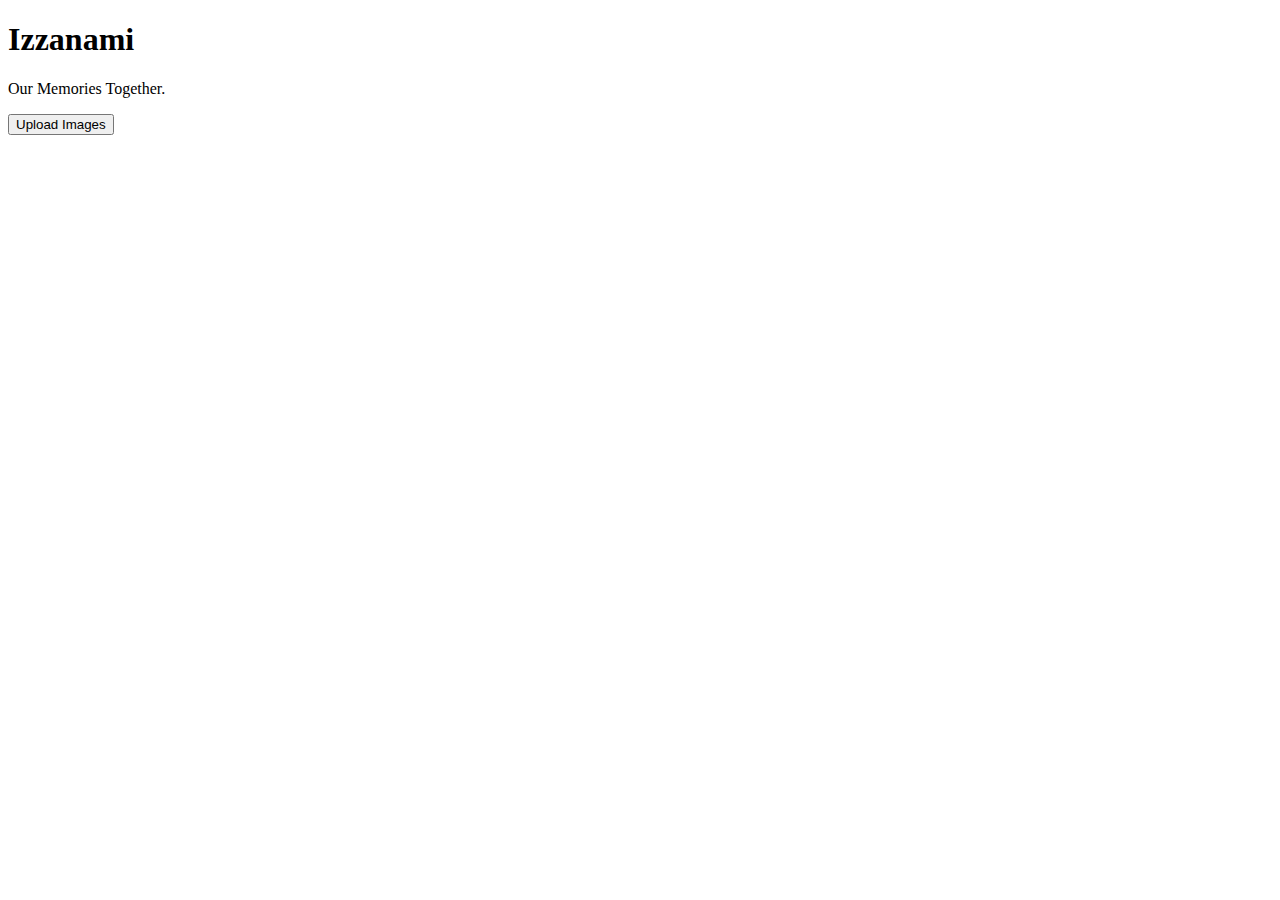
<file: index.html>
<!DOCTYPE html>
<html lang="en">
<head>
    <meta charset="UTF-8">
    <meta name="viewport" content="width=device-width, initial-scale=1.0">
    <title>Home</title>
</head>
<body>
    <h1>Izzanami</h1>
    <p>Our Memories Together.</p>
    <button onclick="goToUploadPage()">Upload Images</button>

    <script>
        function goToUploadPage() {
            window.location.href = 'memories.html'; 
        }
    </script>
</body>
</html>
</file>
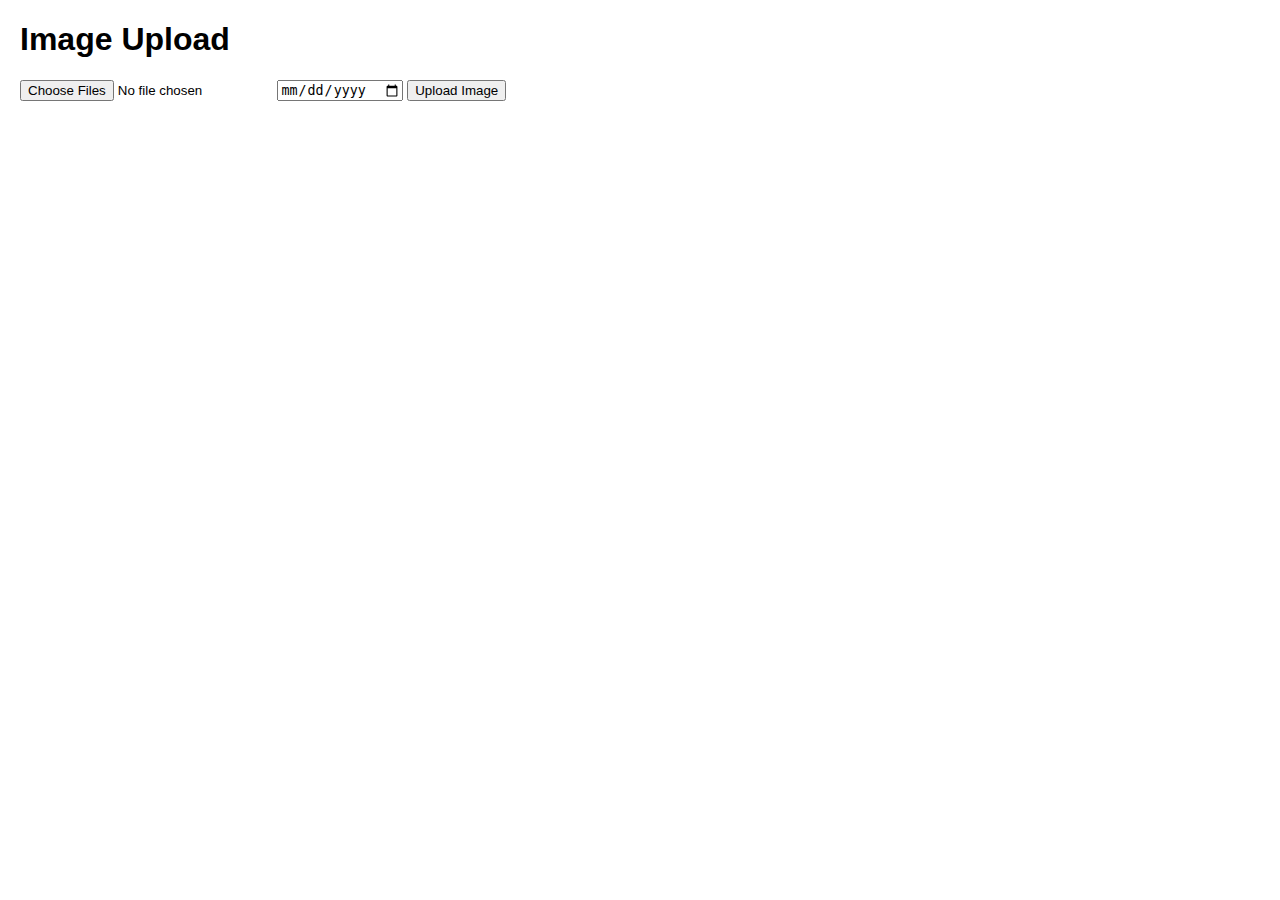
<file: memories.html>
<!DOCTYPE html>
<html lang="en">
<head>
    <meta charset="UTF-8">
    <meta name="viewport" content="width=device-width, initial-scale=1.0">
    <title>Image Upload</title>
    <link rel="stylesheet" href="memories.css">
</head>
<body>
    <h1>Image Upload</h1>
    <form id="uploadForm" enctype="multipart/form-data">
        <input type="file" id="fileInput" accept="image/*" multiple>
        <input type="date" id="dateInput">
        <button type="submit">Upload Image</button>
    </form>
    <div id="imageGallery"></div>

    <script src="memories.js"></script>
</body>
</html>
</file>
<file: memories.css>
/* styles.css */
body {
    font-family: Arial, sans-serif;
    margin: 20px;
}

#imageGallery img {
    max-width: 200px;
    max-height: 200px;
    margin: 5px;
}
</file>
